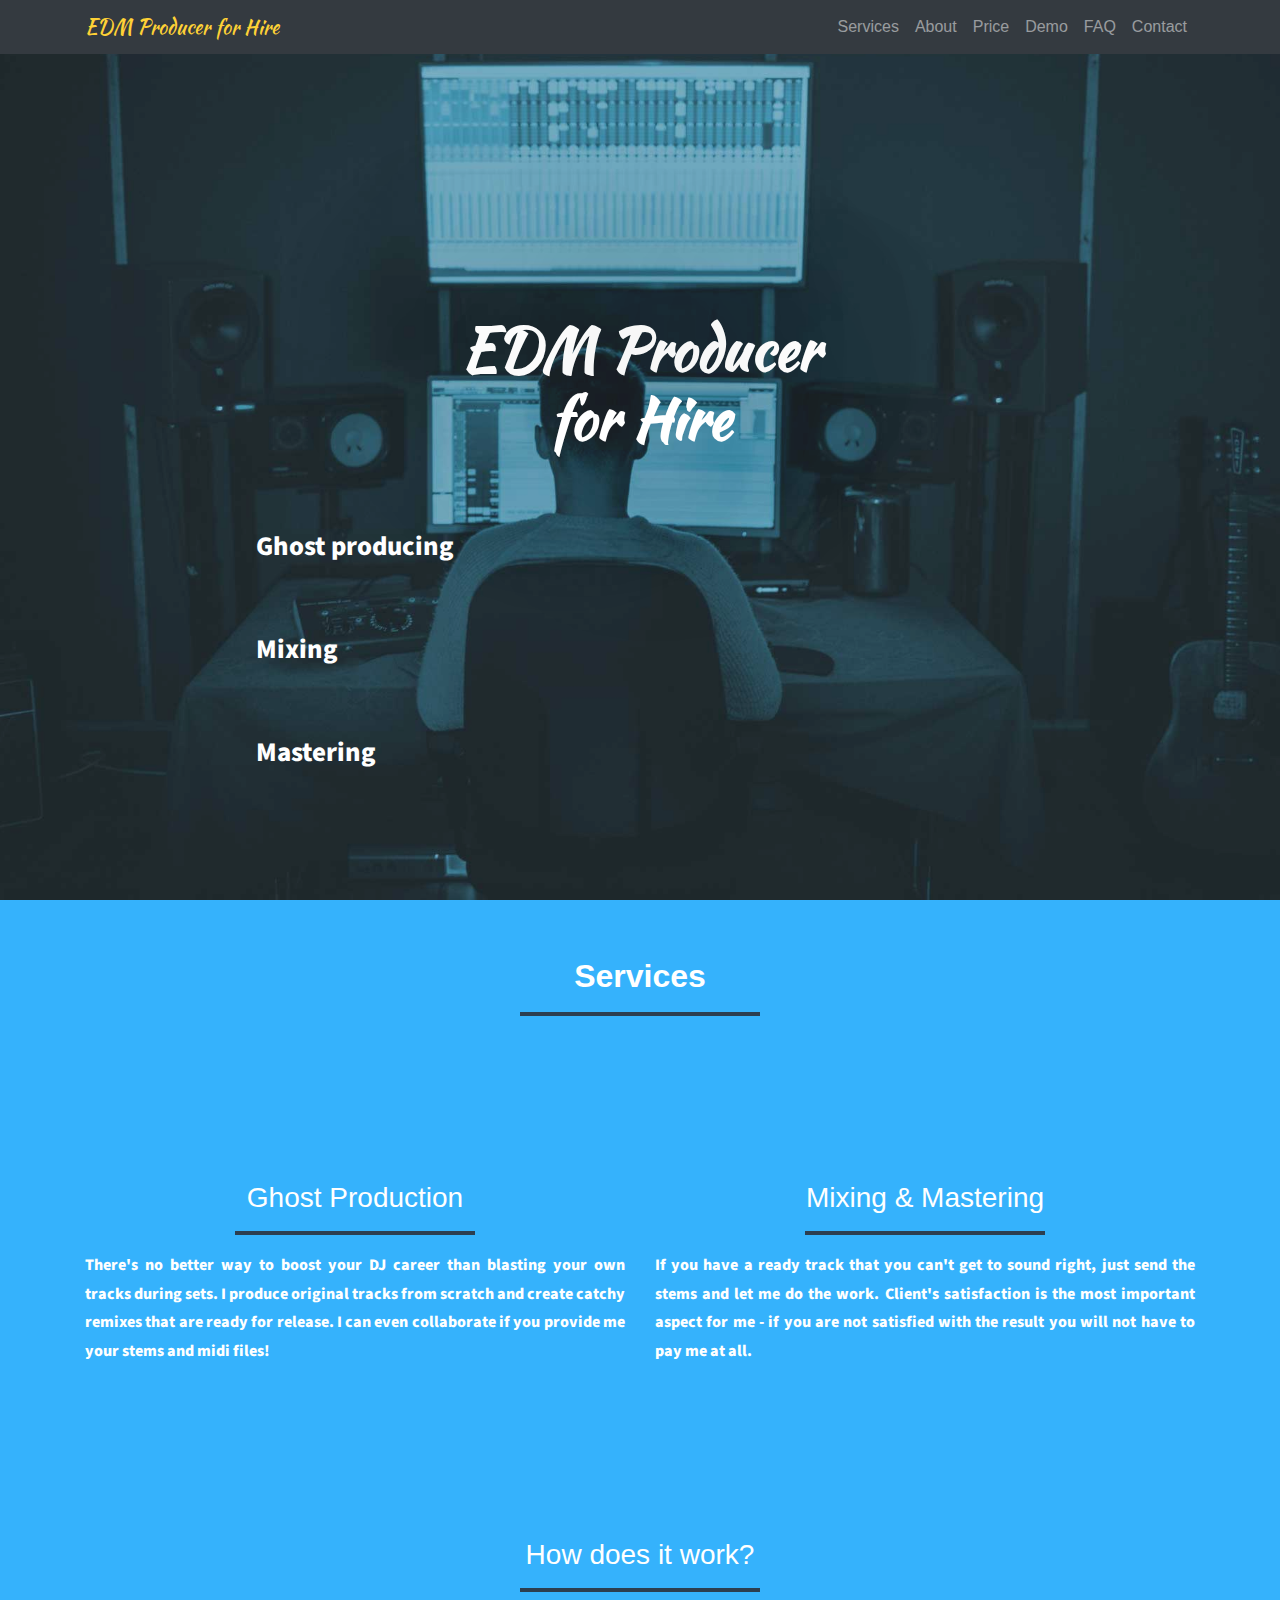
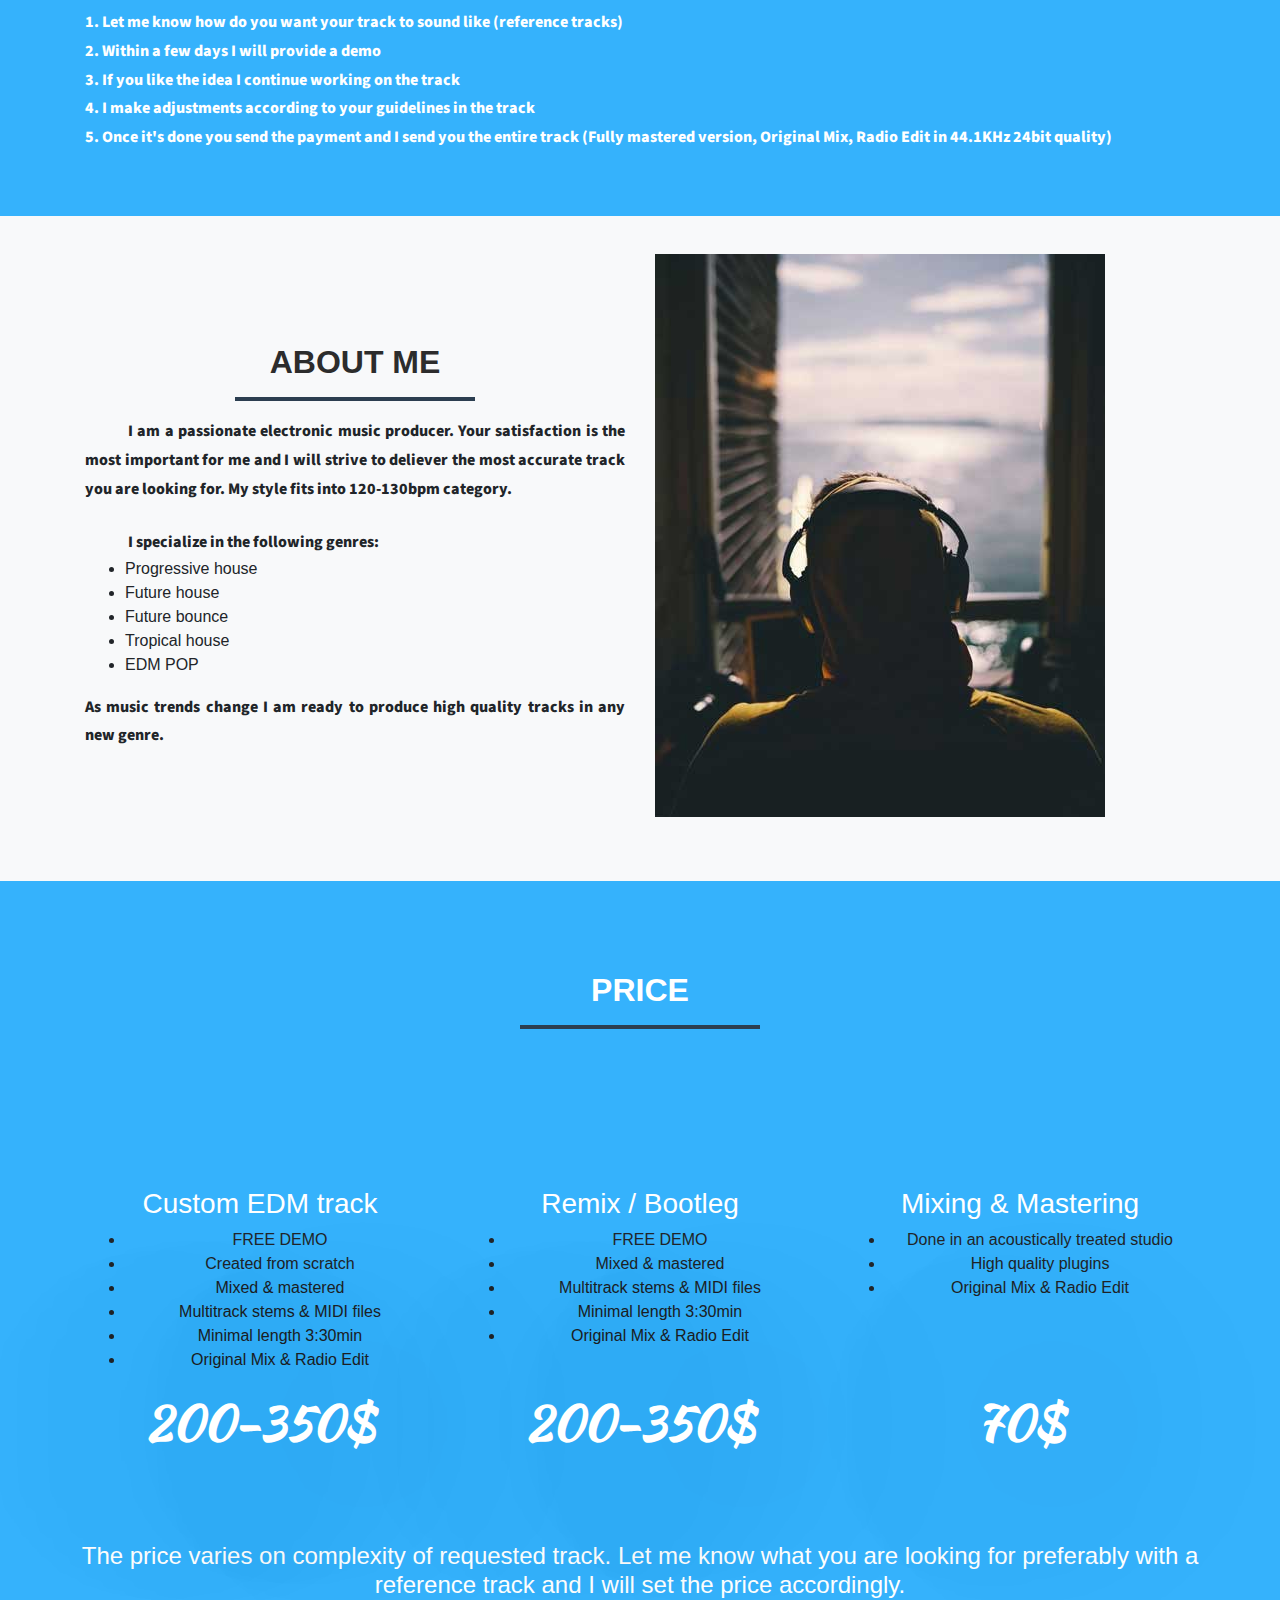
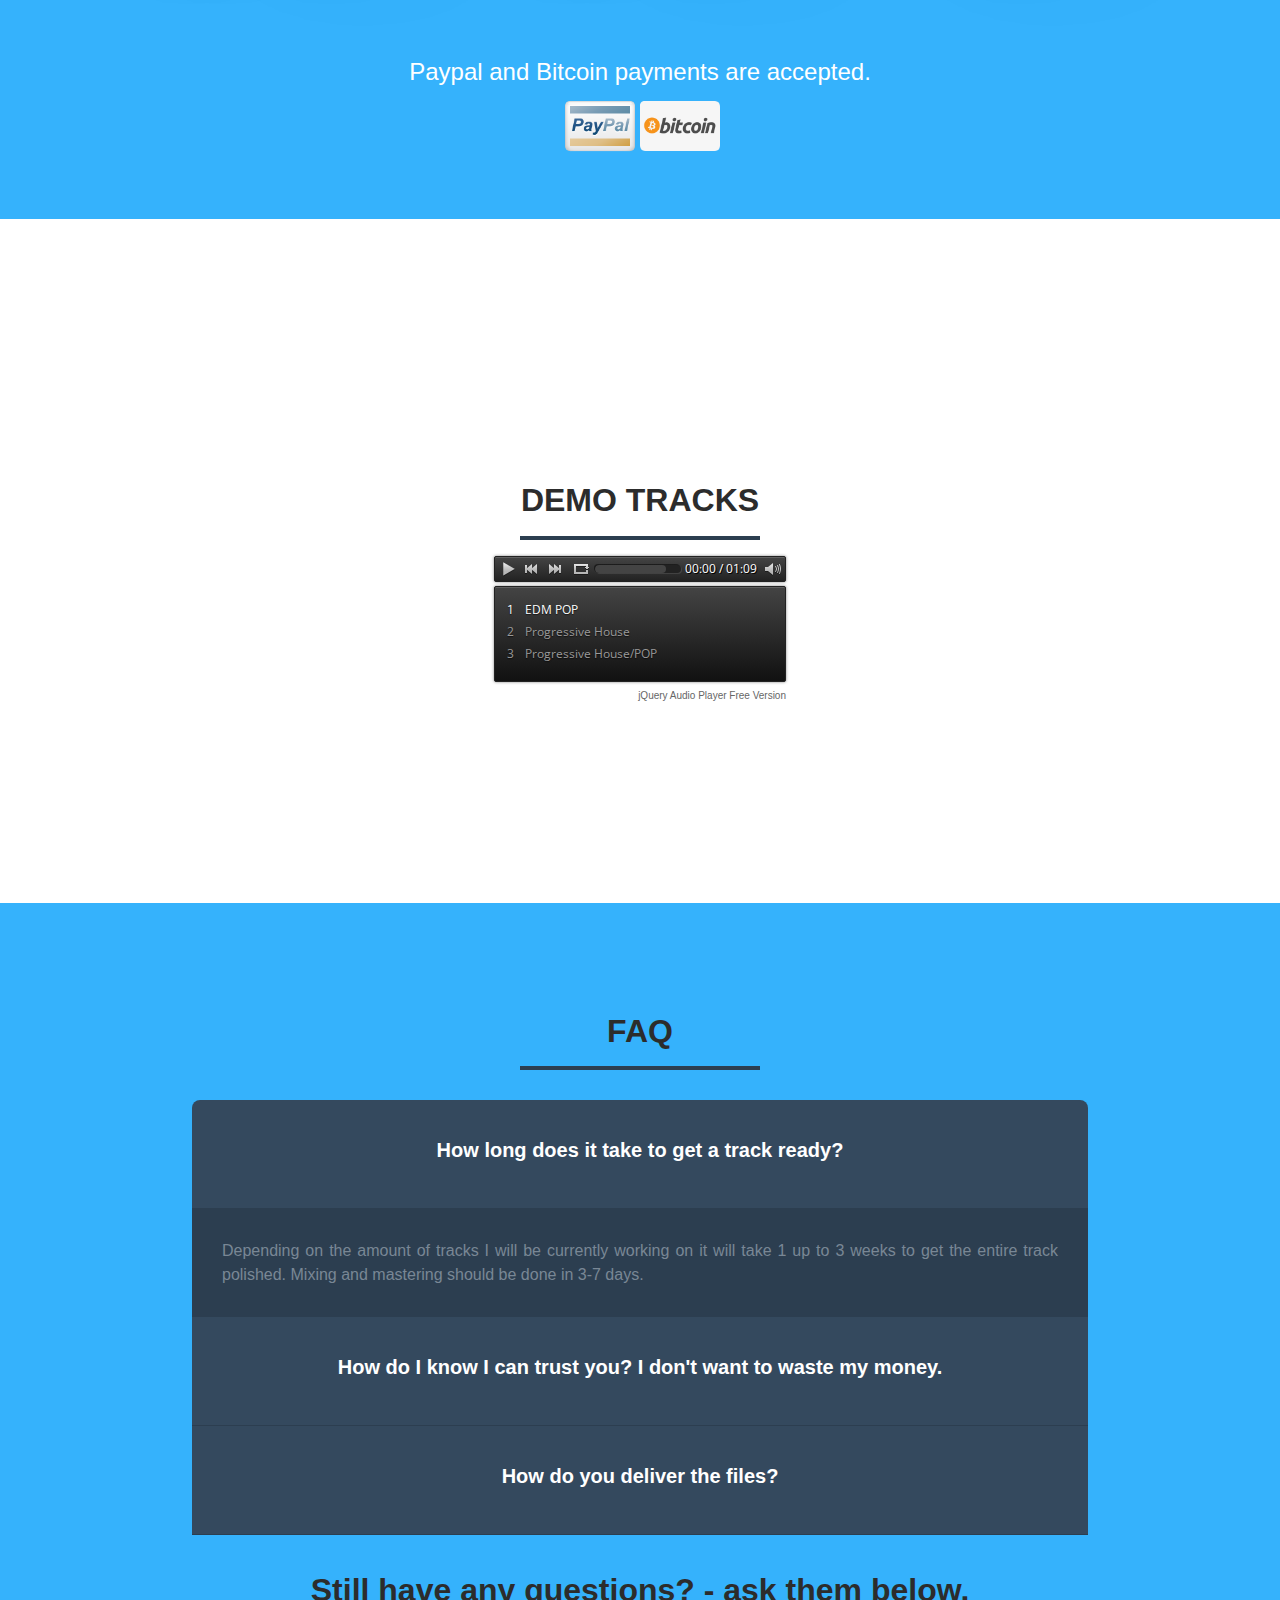
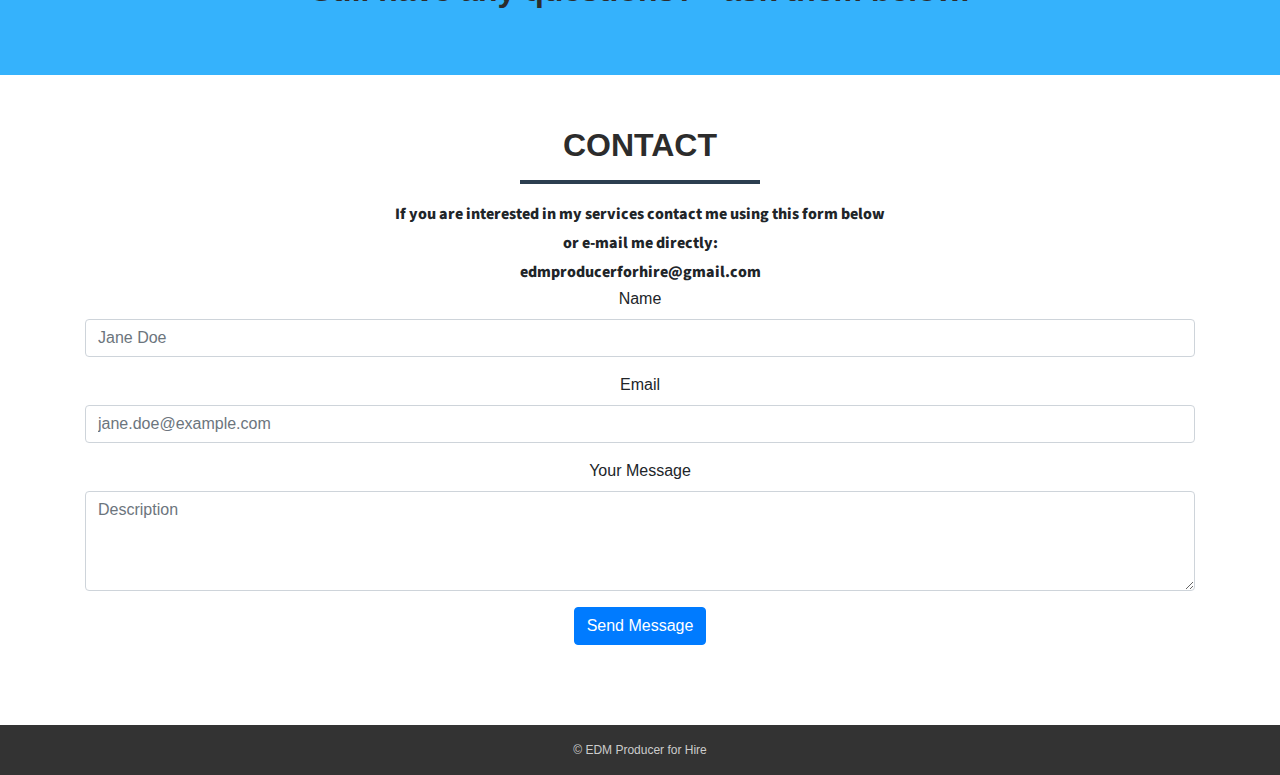
<file: index.html>
<!DOCTYPE html>
<html lang="en">

<head>
  <meta charset="utf-8" />
  <meta http-equiv="X-UA-Compatible" content="IE=edge">
  <meta name="viewport" content="width=device-width, initial-scale=1">
  <title>EDM Producer for hire</title>

  <!-- CSS -->
  <link rel="stylesheet" href="vendor/bootstrap/css/bootstrap.min.css">
  <link rel="stylesheet" href="css/animate.css">
  <link rel="stylesheet" href="css/style.css">
  <link rel="stylesheet" href="css/font-awesome.min.css" />

  <!-- Icon -->
  <link rel="shortcut icon" type="image/png" href="img/ghost.png" />
</head>

<body data-spy="scroll" data-target=".navbar" data-offset="50">

  <!-- Navigation -->
  <nav class="navbar navbar-expand-lg navbar-dark bg-dark fixed-top" id="mainNav">
    <div class="container">
      <a class="navbar-brand js-scroll-trigger yellow-color" href="#page-top">EDM Producer for Hire</a>
      <button class="navbar-toggler navbar-toggler-right" type="button" data-toggle="collapse" data-target="#navbarResponsive" aria-controls="navbarResponsive" aria-expanded="false" aria-label="Toggle navigation">
        <span class="navbar-toggler-icon"></span>
      </button>
      <div class="collapse navbar-collapse" id="navbarResponsive">
        <ul class="navbar-nav ml-auto">
          <li class="nav-item">
            <a class="nav-link js-scroll-trigger" href="#services">Services</a></li>
          <li class="nav-item">
            <a class="nav-link js-scroll-trigger" href="#about">About</a></li>
          <li class="nav-item">
            <a class="nav-link js-scroll-trigger" href="#price">Price</a></li>
          <li class="nav-item">
            <a class="nav-link js-scroll-trigger" href="#demo">Demo</a></li>
          <li class="nav-item">
            <a class="nav-link js-scroll-trigger" href="#faq">FAQ</a></li>
          <li class="nav-item">
            <a class="nav-link js-scroll-trigger" href="#contact">Contact</a></li>
        </ul>
      </div>
    </div>
  </nav>

  <!-- Page top -->
  <section class="intro" id="page-top">
    <div class="inner">
      <div class="content">
        <h1>EDM Producer<br>for Hire</h1>
        <a class="nav-link js-scroll-trigger" href="#services">
          <p class="sr-sub">Ghost producing</p>
        </a>
        <a class="nav-link js-scroll-trigger" href="#services">
          <p class="sr-sub">Mixing</p>
        </a>
        <a class="nav-link js-scroll-trigger" href="#services">
          <p class="sr-sub">Mastering</p>
        </a>
      </div>
    </div>
  </section>

  <div class="clearfix"></div>
  <section id="services">
    <div class="container">
      <div class="row">
        <div class="col-lg-12 text-center">
          <h2 class="section-heading">Services</h2>
          <hr class="dark-line">
        </div>
      </div>
      <div class="row text-center">
        <div class="col-md-6">
          <span class="fa-stack fa-4x">
            <img class="sr-icons" src="img/ghost.png" alt="Ghost">
          </span>
          <h3 class="service-heading">Ghost Production</h3>
          <hr class="dark-line">
          <p>There's no better way to boost your DJ career than blasting your own tracks during sets. I produce original tracks from scratch and create catchy remixes that are ready for release. I can even collaborate if you provide me your stems and midi
            files!
          </p>
        </div>
        <div class="col-md-6">
          <span class="fa-stack fa-4x">
    <img class="sr-icons" src="img/remix.png" alt="Remix">
          </span>
          <h3 class="service-heading">Mixing & Mastering</h3>
          <hr class="dark-line">
          <p>
            If you have a ready track that you can't get to sound right, just send the stems and let me do the work. Client's satisfaction is the most important aspect for me - if you are not satisfied with the result you will not have to pay me at all.
          </p>
        </div>
      </div>
      <div class="row">
        <div class="col-md-12">
          <span class="fa-stack fa-4x">
    <img class="sr-icons" src="img/process.png" alt="Mixer">
          </span>
          <h3 class="service-heading">How does it work?</h3>
          <hr class="dark-line">
          <p>
            1. Let me know how do you want your track to sound like (reference tracks)<br>2. Within a few days I will provide a demo<br>3. If you like the idea I continue working on the track<br>4. I make adjustments according to your guidelines in the
            track
            <br>5. Once it's done you send the payment and I send you the entire track (Fully mastered version, Original Mix, Radio Edit in 44.1KHz 24bit quality)
          </p>
        </div>
      </div>
    </div>
  </section>

  <!-- About -->
  <div class="clearfix"></div>
  <section id="about">
    <div class="container">
      <div class="row align-items-center">
        <div class="col-lg-6 order-lg-2">
          <div>
            <img class="img-fluid" src="img/producer2.jpg" alt="">
          </div>
        </div>
        <div class="col-lg-6 order-lg-1">
          <div>
            <h2>ABOUT ME</h2>
            <hr class="dark-line">
            <p style="text-indent: 8%">I am a passionate electronic music producer. Your satisfaction is the most important for me and I will strive to deliever the most accurate track you are looking for. My style fits into 120-130bpm category.</p>
            <br>
            <p style="text-indent: 8%">I specialize in the following genres: </p>
            <ul>
              <li>Progressive house</li>
              <li>Future house</li>
              <li>Future bounce</li>
              <li>Tropical house</li>
              <li>EDM POP</li>
            </ul>
            <p>As music trends change I am ready to produce high quality tracks in any new genre.</p>
          </div>
        </div>
      </div>
    </div>
  </section>

  <div class="clearfix"></div>

  <!-- Price -->
  <section id="price">
    <div class="container">
      <div class="row">
        <div class="col-lg-12 text-center">
          <h2 class="section-heading">PRICE</h2>
          <hr class="dark-line">
        </div>
      </div>
      <div class="row text-center">
        <div class="col-md-4">
          <span class="fa-stack fa-4x">
            <img class="sr-icons2" src="img/ghost.png" alt="Ghost">
          </span>
          <h3 class="service-heading">Custom EDM track</h3>
          <ul>
            <li>FREE DEMO</li>
            <li>Created from scratch</li>
            <li>Mixed & mastered</li>
            <li>Multitrack stems & MIDI files</li>
            <li>Minimal length 3:30min</li>
            <li>Original Mix & Radio Edit</li>
          </ul>
          <h1>200-350$</h1>
        </div>
        <div class="col-md-4">
          <span class="fa-stack fa-4x">
    <img class="sr-icons2" src="img/remix.png" alt="Remix">
          </span>
          <h3 class="service-heading">Remix / Bootleg</h3>
          <ul>
            <li>FREE DEMO</li>
            <li>Mixed & mastered</li>
            <li>Multitrack stems & MIDI files</li>
            <li>Minimal length 3:30min</li>
            <li>Original Mix & Radio Edit</li>
          </ul><br>
          <h1>200-350$</h1>
        </div>
        <div class="col-md-4">
          <span class="fa-stack fa-4x">
    <img class="sr-icons2" src="img/mixer.png" alt="Mixer">
          </span>
          <h3 class="service-heading">Mixing & Mastering</h3>
          <ul>
            <li>Done in an acoustically treated studio</li>
            <li>High quality plugins</li>
            <li>Original Mix & Radio Edit</li>
          </ul><br><br><br>
          <h1>70$</h1>
        </div>
        <h4><br>The price varies on complexity of requested track. Let me know what you are looking for preferably with a reference track and I will set the price accordingly.<br><br> <br> Paypal and Bitcoin payments are accepted. <br><img src="img/paypal.png" alt="Paypal"><img src="img/bitcoin.png" alt="Paypal"></h4>
      </div>
    </div>
  </section>

  <!-- Parallax 1-->
  <section id="demo">
    <div class="parallax parallax-inner">
    </div>
    <div class="clearfix"></div>

    <!-- DEMO -->
    <section id="demo">
      <div class="container">
        <h2>DEMO TRACKS</h2>
        <hr class="dark-line">
        <!-- Audio player -->
        <div id="amazingaudioplayer-1" style="display:block;position:relative;width:100%;max-width:300px;height:auto;margin:0px auto 0px;">
          <ul class="amazingaudioplayer-audios" style="display:none;">
            <li data-artist="" data-title="EDM POP" data-album="" data-info="" data-image="" data-duration="0">
              <div class="amazingaudioplayer-source" data-src="audios/EDM_POP.mp3" data-type="audio/mpeg" />
            </li>
            <li data-artist="" data-title="Progressive House" data-album="" data-info="" data-image="" data-duration="0">
              <div class="amazingaudioplayer-source" data-src="audios/Progressivehouse.mp3" data-type="audio/mpeg" />
            </li>
            <li data-artist="" data-title="Progressive House/POP" data-album="" data-info="" data-image="" data-duration="0">
              <div class="amazingaudioplayer-source" data-src="audios/Progressivehouse_POP.mp3" data-type="audio/mpeg" />
            </li>
            <li data-artist="" data-title="Tropical House" data-album="" data-info="" data-image="" data-duration="0">
              <div class="amazingaudioplayer-source" data-src="audios/TropicalHouse.mp3" data-type="audio/mpeg" />
            </li>
          </ul>
        </div>
      </div>
    </section>

    <!-- Parallax 2 -->
    <div class="parallax-inner parallax2">
    </div>

    <!-- FAQ -->

    <section id="faq">
      <h2>FAQ</h2>
      <hr class="dark-line">

      <div class="acc-container">
        <div class="acc-btn">
          <h1 class="selected">How long does it take to get a track ready?</h1></div>
        <div class="acc-content open">
          <div class="acc-content-inner">
            <p>Depending on the amount of tracks I will be currently working on it will take 1 up to 3 weeks to get the entire track polished. Mixing and mastering should be done in 3-7 days.</p>
          </div>
        </div>

        <div class="acc-btn">
          <h1>How do I know I can trust you? I don't want to waste my money.</h1></div>
        <div class="acc-content">
          <div class="acc-content-inner">
            <p>I am going to provide snippets and make changes according to your requests. The payment is done when the whole track is finished. If you are not satisfied with the result you will not have to pay. 100% satisfaction guaranteed.</p>
          </div>
        </div>

        <div class="acc-btn">
          <h1>How do you deliver the files?</h1></div>
        <div class="acc-content">
          <div class="acc-content-inner">
            <p>They will be delieved through a private Dropbox link.</p>
          </div>
        </div>
        <h2>Still have any questions? - ask them below.</h2>
      </div>
    </section>

    <!-- Contact -->
    <div class="clearfix"></div>

    <section id="contact" class="contact">
      <h2>CONTACT</h2>
      <hr class="dark-line">
      <p>If you are interested in my services contact me using this form below<br>or e-mail me directly: <br> edmproducerforhire@gmail.com</p>

      <div class="contact-section">
        <div class="container">
          <div class="row">
            <div class="col-md-12">
              <form class="form-horizontal" name="sentMessage" id="contactForm" action="https://formspree.io/skorupapiotr1@gmail.com" method="post">
                <div class="form-group">
                  <label for="exampleInputName2">Name</label>
                  <input type="text" class="form-control" name="name" id="exampleInputName2" placeholder="Jane Doe">
                </div>
                <div class="form-group">
                  <label for="exampleInputEmail2">Email</label>
                  <input type="email" class="form-control" name="email" id="exampleInputEmail2" placeholder="jane.doe@example.com">
                </div>
                <div class="form-group ">
                  <label for="exampleInputText">Your Message</label>
                  <textarea class="form-control" name="message" placeholder="Description"></textarea>
                </div>
                <button type="submit" value="Send" class="btn btn-primary">Send Message</button>
              </form>
            </div>
          </div>
        </div>
      </div>
    </section>
    <div class="clearfix"></div>
    <footer>&copy; EDM Producer for Hire</footer>


    <!-- Bootstrap core JavaScript -->
    <script src="vendor/jquery/jquery.min.js"></script>
    <script src="vendor/bootstrap/js/bootstrap.bundle.min.js"></script>

    <!-- Plugin JavaScript -->
    <script src="vendor/scrollreveal/scrollreveal.min.js"></script>
    <script src="vendor/jquery-easing/jquery.easing.min.js"></script>
    <!-- Custom JavaScript for this theme -->
    <script src="js/scrolling-nav.js"></script>
    <script src="js/script.js"></script>

    <!-- Audio player -->
    <script src="audioplayerengine/jquery.js"></script>
    <script src="audioplayerengine/amazingaudioplayer.js"></script>
    <link rel="stylesheet" type="text/css" href="audioplayerengine/initaudioplayer-1.css">
    <script src="audioplayerengine/initaudioplayer-1.js"></script>

</body>

</html>
</file>
<file: css/style.css>
@import url('https://fonts.googleapis.com/css?family=Source+Sans+Pro');
/*--- Nav Font --*/

@import url('https://fonts.googleapis.com/css?family=Kaushan+Script');
/*--- Main title font --*/

html, body {
  margin: 0;
  padding: 0;
  height: 100%;
  width: 100%;
}

h1 {
  font-family: 'Kaushan Script', serif;
  font-size: 300%;
  font-weight: 700;
  color: #fff;
  text-align: center;
  padding: 2%;
  text-shadow: 0px 0px 250px #000;
}

h2 {
  font-size: 200%;
  font-weight: 700;
  color: #fff;
  text-align: center;
  text-decoration: underline;
  padding-top: 4%;
  text-decoration: none;
}

h3, h4 {
  color: #fff;
  padding-top: 4%;
}

h4 img {
  max-width: 80px;
}

p {
  font-family: 'Source Sans Pro', sans-serif;
  color: #FFF;
  font-size: 100%;
  line-height: 180%;
  font-weight: 800;
  margin-bottom: 0;
  text-align: justify;
}

img {
  text-align: center;
  max-width: 60%;
  height: auto;
  width: auto;
}

.content h1 {
  padding-top: 25%;
}

.clearfix {
  clear: both;
}

/* Navigation menu */

#mainNav .navbar-brand {
  color: #fed136;
  font-family: 'Kaushan Script', serif, cursive;
}

nav.navbar {
  background-color: #ccc; // Animation
  -webkit-transition: all 0.4s ease;
  transition: all 0.3s ease;
}

.navbar {
  background-color: #666;
  padding: 7px;
}

nav a:hover {
  background-color: #26a5d3;
  text-shadow: none;
}

.navbar.compressed {
  padding: 0;
  box-shadow: 2px 2px 2px rgba(0, 0, 0, 0.1);
}

/*-- Intro --*/

.intro {
  height: 100%;
  width: 100%;
  margin: auto;
  background: url("../img/producer3.jpg") no-repeat 50% 50%;
  filter: alpha(opacity=30);
  -moz-opacity: 0.9;
  opacity: 0.9;
  background-size: cover;
  display: table;
  top: 0;
}

.content {
  max-width: 800px;
  margin: auto;
}

.content p {
  padding-right: 50%;
  padding-top: 5%;
  font-size: 140%;
}

.inner {
  display: table-cell;
  vertical-align: middle;
  width: 100%;
  max-width: none;
  margin: auto;
  font-size: 120%;
  line-height: 1.6;
  padding: 10px;
}

/*-- Other --*/

#about h2, .contact h2, #demo h2 {
  color: #2c2c2c;
}

.sidepic {
  width: 26%;
  float: right;
  margin: 4%;
}

.contact p {
  text-align: center;
  color: #212529;
}

.contact a {
  color: #2C2C2C;
}

/*-- Other --*/

hr.dark-line {
  max-width: 15rem;
  padding: 0;
  border-top: solid 0.25rem;
  margin-top: 1rem;
  margin-bottom: 1rem;
  border-color: #2c3e50
}

.parallax {
  background: url("../img/scene1.jpg") repeat 100%;
  max-height: 50%;
  background-attachment: fixed;
  background-position: center;
  background-repeat: no-repeat;
  background-size: cover;
  padding-top: 17%;
  width: 100% auto;
}

.parallax2 {
  background: url("../img/scene2.jpg") repeat 100%;
  max-height: 50%;
  background-attachment: fixed;
  background-position: center;
  background-repeat: no-repeat;
  background-size: cover;
  padding-top: 17%;
  width: 100% auto;
}

#services {
  background-color: #35b2fc;
  padding-top: 1%;
  padding-bottom: 5%;
  text-align: center;
}

#about {
  background: #f8f9fa;
  padding-top: 3%;
  padding-bottom: 5%;
}

#price {
  background: #35b2fc;
  padding: 3.5% 0;
}

#demo {
  background: #fff;
}

#faq {
  background-color: #35b2fc;
  padding: 4.5% 0;
}

.col-lg-6 p {
  color: #212529;
}

/*-- FAQ --*/

.acc-container {
  width: 70%;
  margin: 30px auto 0 auto;
  -webkit-border-radius: 8px;
  -moz-border-radius: 8px;
  -o-border-radius: 8px;
  border-radius: 8px;
  overflow: hidden;
}

.acc-btn {
  width: 100%;
  margin: 0 auto;
  padding: 20px 25px;
  cursor: pointer;
  background: #34495E;
  border-bottom: 1px solid #2C3E50;
}

.acc-content {
  height: 0px;
  width: 100%;
  margin: 0 auto;
  overflow: hidden;
  background: #2C3E50;
}

.acc-content-inner {
  padding: 30px;
}

.open {
  height: auto;
}

.acc-btn h1 {
  font: 700 20px/26px 'Lato', sans-serif;
  color: #ffffff;
}

.acc-content-inner p {
  font: 400 16px/24px 'Lato', sans-serif;
  color: #798795;
}

.selected {
  color: #1ABC9C;
}

/*-- Contact --*/

#contact {
  background: #fff;
  color: #212529;
  padding-bottom: 80px;
  text-align: center;
}

textarea.form-control {
  height: 100px;
}

.contact-form {
  text-align: center;
}

footer {
  clear: both;
  background: #333333;
  height: 50px;
  text-align: center;
  color: #cccccc;
  font-size: 12px;
  line-height: 50px;
}

.footer p {
  color: #FFF;
  text-align: center;
  margin-top: 5%;
}

.p-5 {
  padding: 90%;
}

@media screen and (max-width: 768px) {
  nav ul, nav:active ul {
    padding: 8px 0;
    left: 23px;
    top: 34px;
    width: 100%;
    text-align: center;
  }
  p ul li {
    color: #FFF;
  }
  h2 {
    font-size: 160%;
  }
  .parallax, .parallax2 {
    display: none;
  }
  .p-5 img {
    display: none
  }
  .p-5 {
    padding: 5%;
  }
  .content p {
    padding-right: 50%;
    padding-top: 2%;
    font-size: 100%;
  }
  .content h1 {
    font-size: 150%;
  }
  .acc-container {
    width: 95%;
    /** Starting **/
</file>
<file: audioplayerengine/initaudioplayer-1.css>
@import url(https://fonts.googleapis.com/css?family=Open+Sans|Oswald);

#amazingaudioplayer-1 {
	box-sizing: content-box;
}

#amazingaudioplayer-1 div {
	-webkit-box-sizing: content-box;
	-moz-box-sizing: content-box;
	box-sizing: content-box;   
}

#amazingaudioplayer-1 .amazingaudioplayer-image {
	display: block;
	position: relative;
	float: left;
	margin: 4px;
	overflow: hidden;
	-webkit-box-shadow: 0 8px 6px -6px black;
	-moz-box-shadow: 0 8px 6px -6px black;
	box-shadow: 0 8px 6px -6px black;
	-webkit-border-radius: 4px;
    	-moz-border-radius: 4px;
    	border-radius: 4px;
}

#amazingaudioplayer-1 .amazingaudioplayer-image-clear {
}

#amazingaudioplayer-1 .amazingaudioplayer-text {
	display: block;
	position: relative;
	overflow: hidden;
	padding: 4px 12px;
	height: 100px;
}

#amazingaudioplayer-1 .amazingaudioplayer-text-clear {
	clear: both;
	height: 8px;
}

#amazingaudioplayer-1 .amazingaudioplayer-title {
	display: block;
	color: #333;
	font-family: "Oswald",Arial,sans-serif;
	font-size: 20px;
	font-weight: bold;
}

#amazingaudioplayer-1 .amazingaudioplayer-title-clear {
}

#amazingaudioplayer-1 .amazingaudioplayer-info {
	display: block;
	display: block;
	color: #666;
	font-family: Arial, sans-serif;
	font-size: 12px;
	font-style: italic;
}

#amazingaudioplayer-1 .amazingaudioplayer-info-clear {
}

#amazingaudioplayer-1 .amazingaudioplayer-bar {
	background-color: #333;
	margin: 4px;
	border: 1px solid #222;
	-webkit-border-radius: 2px;
	-moz-border-radius: 2px;
	border-radius: 2px;
	-webkit-box-shadow: inset 0 1px 0 rgba( 255, 255, 255, 0.15 ), 0 0 3px rgba( 0, 0, 0, 0.5 );
	-moz-box-shadow: inset 0 1px 0 rgba( 255, 255, 255, 0.15 ), 0 0 3px rgba( 0, 0, 0, 0.5 );
	box-shadow: inset 0 1px 0 rgba( 255, 255, 255, 0.15 ), 0 0 3px rgba( 0, 0, 0, 0.5 );
	background-image: -ms-linear-gradient(top, #444444 0%, #222222 100%);
	background-image: -moz-linear-gradient(top, #444444 0%, #222222 100%);
	background-image: -o-linear-gradient(top, #444444 0%, #222222 100%);
	background-image: -webkit-gradient(linear, left top, left bottom, color-stop(0, #444444), color-stop(1, #222222));
	background-image: -webkit-linear-gradient(top, #444444 0%, #222222 100%); 
	background-image: linear-gradient(to bottom, #444444 0%, #222222 100%);
}

#amazingaudioplayer-1 .amazingaudioplayer-bar-buttons-clear {
	clear: both;
}

#amazingaudioplayer-1 .amazingaudioplayer-bar-clear {
}

#amazingaudioplayer-1 .amazingaudioplayer-bar-title {
	position: relative;
	float: left;
	color: #eee;
	font-family: 'Open Sans', sans-serif;
	font-size: 12px;
	line-height: 24px;
	margin: 0 8px;
}

#amazingaudioplayer-1 .amazingaudioplayer-playpause {
	position: relative;
	float: left;
}

#amazingaudioplayer-1 .amazingaudioplayer-play {
	position: relative;
}

#amazingaudioplayer-1 .amazingaudioplayer-pause {
	position: relative;
}

#amazingaudioplayer-1 .amazingaudioplayer-stop {
	position: relative;
	float: left;
}

#amazingaudioplayer-1 .amazingaudioplayer-prev {
	position: relative;
	float: left;
}

#amazingaudioplayer-1 .amazingaudioplayer-next {
	position: relative;
	float: left;
}

#amazingaudioplayer-1 .amazingaudioplayer-loop {
	position: relative;
	float: left;
	margin: 0 2px;
}

#amazingaudioplayer-1 .amazingaudioplayer-progress {
	position: relative;
	background-color: #222;
	-webkit-box-shadow: -1px -1px 0 rgba( 0, 0, 0, 0.5 ), 1px 1px 0 rgba( 255, 255, 255, 0.1 );
	-moz-box-shadow: -1px -1px 0 rgba( 0, 0, 0, 0.5 ), 1px 1px 0 rgba( 255, 255, 255, 0.1 );
	box-shadow: -1px -1px 0 rgba( 0, 0, 0, 0.5 ), 1px 1px 0 rgba( 255, 255, 255, 0.1 );
	margin: 8px 4px;
	-webkit-border-radius: 4px;
	-moz-border-radius: 4px;
	border-radius: 4px;
}

#amazingaudioplayer-1 .amazingaudioplayer-progress-loaded {
	background-color: #444;
	-webkit-border-radius: 4px;
	-moz-border-radius: 4px;
	border-radius: 4px;
}

#amazingaudioplayer-1 .amazingaudioplayer-progress-played {
	-webkit-border-radius: 4px;
	-moz-border-radius: 4px;
	border-radius: 4px;
	background-color: #fcc500;
	background-image: -ms-linear-gradient(top, #fede00 0%, #fcc500 100%);
	background-image: -moz-linear-gradient(top, #fede00 0%, #fcc500 100%);
	background-image: -o-linear-gradient(top, #fede00 0%, #fcc500 100%);
	background-image: -webkit-gradient(linear, left top, left bottom, color-stop(0, #fede00), color-stop(1, #fcc500));
	background-image: -webkit-linear-gradient(top, #fede00 0%, #fcc500 100%); 
	background-image: linear-gradient(to bottom, #fede00 0%, #fcc500 100%);
}

#amazingaudioplayer-1 .amazingaudioplayer-time {
	position: relative;
	float: right;
	color: #fff;
	font-family: 'Open Sans', sans-serif;
	font-size: 12px;
	text-shadow: 1px 1px 0 #000;
	line-height: 24px;
	margin: 0 4px;
}

#amazingaudioplayer-1 .amazingaudioplayer-volume {
	position: relative;
	float: right;
}

#amazingaudioplayer-1 .amazingaudioplayer-volume-bar {
	background-color: #333;
	border: none;
	-webkit-border-radius: 4px;
	-moz-border-radius: 4px;
	border-radius: 4px;
	-webkit-box-shadow: inset 0 1px 0 rgba( 255, 255, 255, 0.15 ), 0 0 3px rgba( 0, 0, 0, 0.5 );
	-moz-box-shadow: inset 0 1px 0 rgba( 255, 255, 255, 0.15 ), 0 0 3px rgba( 0, 0, 0, 0.5 );
	box-shadow: inset 0 1px 0 rgba( 255, 255, 255, 0.15 ), 0 0 3px rgba( 0, 0, 0, 0.5 );
	background-image: -ms-linear-gradient(top, #444444 0%, #111111 100%);
	background-image: -moz-linear-gradient(top, #444444 0%, #111111 100%);
	background-image: -o-linear-gradient(top, #444444 0%, #111111 100%);
	background-image: -webkit-gradient(linear, left top, left bottom, color-stop(0, #444444), color-stop(1, #111111));
	background-image: -webkit-linear-gradient(top, #444444 0%, #111111 100%);
	background-image: linear-gradient(to bottom, #444444 0%, #111111 100%);
}

#amazingaudioplayer-1 .amazingaudioplayer-volume-bar-adjust {
	background-color: #222;
	-webkit-box-shadow: -1px -1px 0 rgba( 0, 0, 0, 0.5 ), 1px 1px 0 rgba( 255, 255, 255, 0.1 );
	-moz-box-shadow: -1px -1px 0 rgba( 0, 0, 0, 0.5 ), 1px 1px 0 rgba( 255, 255, 255, 0.1 );
	box-shadow: -1px -1px 0 rgba( 0, 0, 0, 0.5 ), 1px 1px 0 rgba( 255, 255, 255, 0.1 );
}

#amazingaudioplayer-1 .amazingaudioplayer-volume-bar-adjust-active {
	background-color: #fcc500;
	-webkit-box-shadow: inset 0 0 5px rgba( 255, 255, 255, 0.5 );
	-moz-box-shadow: inset 0 0 5px rgba( 255, 255, 255, 0.5 );
	box-shadow: inset 0 0 5px rgba( 255, 255, 255, 0.5 );
}

#amazingaudioplayer-1 .amazingaudioplayer-tracklist {
	display: block;
	position: relative;
}

#amazingaudioplayer-1 .amazingaudioplayer-tracklist-container {
	display: block;
	position: relative;
	background-color: #333;
	border: 1px solid #222;
	-webkit-border-radius: 2px;
    -moz-border-radius: 2px;
    border-radius: 2px;
	margin: 4px;
	padding: 12px 12px 16px;
	-webkit-box-shadow: inset 0 1px 0 rgba( 255, 255, 255, 0.15 ), 0 0 3px rgba( 0, 0, 0, 0.5 );
	-moz-box-shadow: inset 0 1px 0 rgba( 255, 255, 255, 0.15 ), 0 0 3px rgba( 0, 0, 0, 0.5 );
	box-shadow: inset 0 1px 0 rgba( 255, 255, 255, 0.15 ), 0 0 3px rgba( 0, 0, 0, 0.5 );
	background-image: -ms-linear-gradient(top, #444444 0%, #111111 100%);
	background-image: -moz-linear-gradient(top, #444444 0%, #111111 100%);
	background-image: -o-linear-gradient(top, #444444 0%, #111111 100%);
	background-image: -webkit-gradient(linear, left top, left bottom, color-stop(0, #444444), color-stop(1, #111111));
	background-image: -webkit-linear-gradient(top, #444444 0%, #111111 100%);
	background-image: linear-gradient(to bottom, #444444 0%, #111111 100%);
}

#amazingaudioplayer-1 .amazingaudioplayer-tracks-wrapper {
	position: relative;
}

#amazingaudioplayer-1 .amazingaudioplayer-tracks {
	position: relative;
	list-style-type: none;
	margin: 0;
	padding: 0;
}

#amazingaudioplayer-1 .amazingaudioplayer-track-item {
	position: relative;
	cursor: pointer;
	color: #999;
	font-family: 'Open Sans', Arial, sans-serif;
	font-size: 12px;
	text-shadow: 0 1px 1px rgba(0, 0, 0, 0.6);
	line-height: 22px;
	margin: 0;
	padding: 0;
	text-align: left;
}

#amazingaudioplayer-1 .amazingaudioplayer-track-item-active {
	cursor: pointer;
	color: #fff;
}

#amazingaudioplayer-1 .amazingaudioplayer-track-item a {
	color: #999;
    text-decoration: none;
}

#amazingaudioplayer-1 .amazingaudioplayer-track-item-active a {
	color: #fff;
    text-decoration: none;
}

#amazingaudioplayer-1 .amazingaudioplayer-track-item-duration {
	position: absolute;
	top: 0;
	right: 0;
}

#amazingaudioplayer-1 .amazingaudioplayer-tracklist-arrow-prev {
	position: absolute;
	bottom: 2px;
	left: 50%;
	margin-left: -64px;
}

#amazingaudioplayer-1 .amazingaudioplayer-tracklist-arrow-next {
	position: absolute;
	bottom: 2px;
	left: 50%;
	margin-left: 16px;
}

#amazingaudioplayer-1 .amazingaudioplayer-tracklist-clear {
	clear: both;
}

#amazingaudioplayer-1 .amazingaudioplayer-item-id {
	float: left;
	width: 18px;
}

#amazingaudioplayer-1 .amazingaudioplayer-item-info {
	float: right;
	width: 36px;
}

#amazingaudioplayer-1 .amazingaudioplayer-item-title {
	overflow: hidden;
}
</file>
